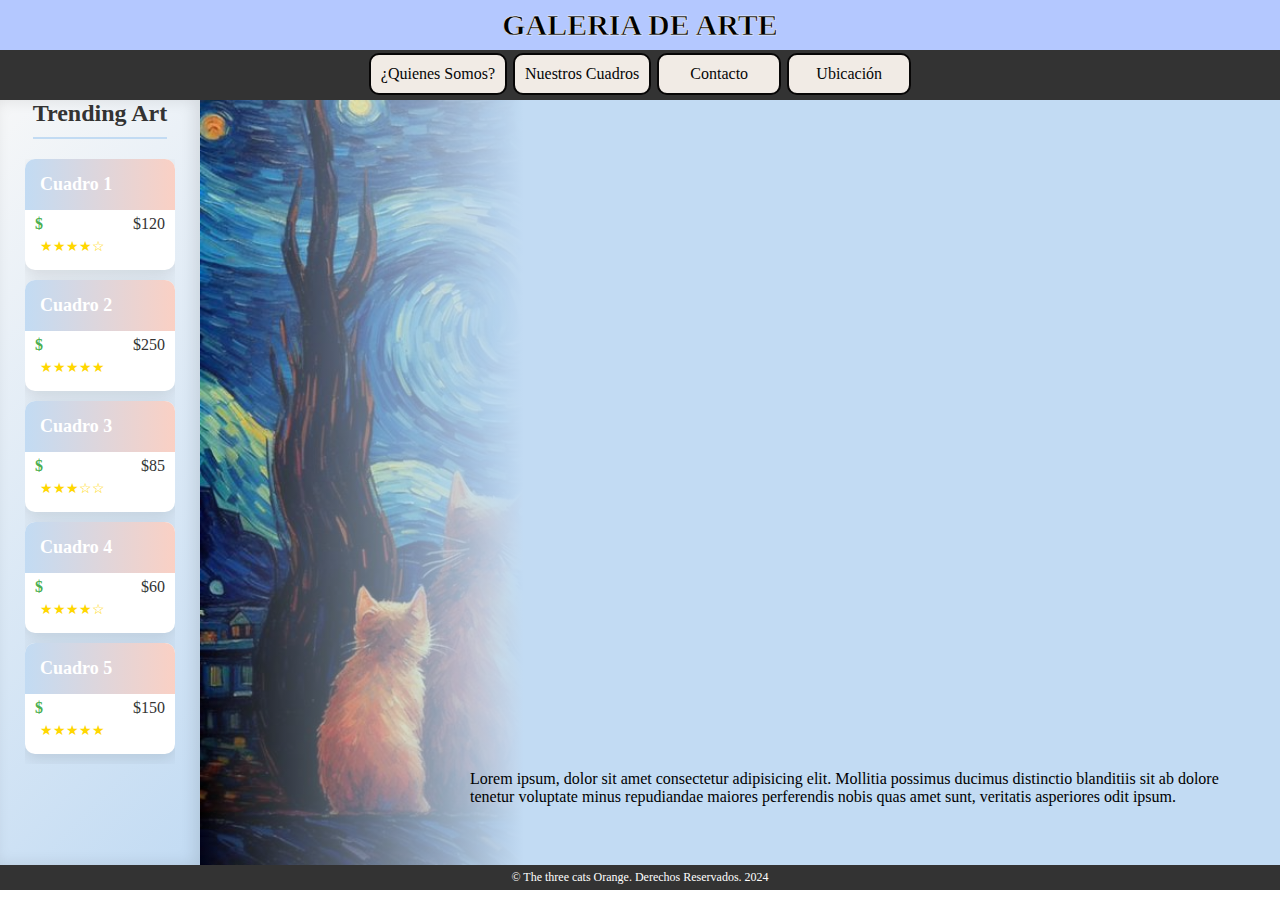
<file: index.html>
<!DOCTYPE html>
<html lang="es">

<head>
    <link rel="preconnect" href="https://fonts.googleapis.com">
    <link rel="preconnect" href="https://fonts.gstatic.com" crossorigin>
    <link
        href="https://fonts.googleapis.com/css2?family=Noto+Sans:ital,wght@0,100..900;1,100..900&family=Roboto:ital,wght@0,100;0,300;0,400;0,500;0,700;0,900;1,100;1,300;1,400;1,500;1,700;1,900&display=swap"
        rel="stylesheet">
    <meta charset="UTF-8">
    <meta name="viewport" content="width=device-width, initial-scale=1.0">
    <link rel="stylesheet" href="css/style.css">
    <script src="/scripts/app.js"></script>

    <title>GALERIA DE ARTE</title>
</head>

<body>
    <!-- Encabezado -->
    <header>
        <div class="page-tittle">
            <h1>GALERIA DE ARTE</h1>
        </div>

        <nav class="header-navbar">
            <ul>
                <li><a href="pages/Why.html"> ¿Quienes Somos?</a></li>
                <li><a href="pages/Cuadros.html"> Nuestros Cuadros</a> </li>
                <li><a href="pages/Contacto.html">Contacto</a></li>
                <li><a href="pages/Ubicacion.html">Ubicación</a></li>
            </ul>
        </nav>
    </header>

    <div class="two-column-container">
        <!-- Barra lateral -->
        <aside>
            <ul class="trending-items">
                <li class="item">
                    <h2>Cuadro 1</h2>
                    <p>$120</p>
                    <div class="rating">★★★★☆</div>
                </li>
                <li class="item">
                    <h2>Cuadro 2</h2>
                    <p>$250</p>
                    <div class="rating">★★★★★</div>
                </li>
                <li class="item">
                    <h2>Cuadro 3</h2>
                    <p>$85</p>
                    <div class="rating">★★★☆☆</div>
                </li>
                <li class="item">
                    <h2>Cuadro 4</h2>
                    <p>$60</p>
                    <div class="rating">★★★★☆</div>
                </li>
                <li class="item">
                    <h2>Cuadro 5</h2>
                    <p>$150</p>
                    <div class="rating">★★★★★</div>
                </li>
            </ul>
        </aside>

        <main class="index-main">

            <iframe src="https://www.youtube.com/embed/NrVg3HYTHKU" frameborder="0" width="40%" height="400px"
                allow="accelerometer; autoplay; clipboard-write; encrypted-media; gyroscope; picture-in-picture"
                allowfullscreen>
            </iframe>
            <p>Lorem ipsum, dolor sit amet consectetur adipisicing elit. Mollitia possimus ducimus distinctio blanditiis
                sit
                ab dolore tenetur voluptate minus repudiandae maiores perferendis nobis quas amet sunt, veritatis
                asperiores
                odit ipsum.</p>

        </main>
    </div>

    <!-- Pie de página -->
    <footer>
        <p>&copy; The three cats Orange. Derechos Reservados. 2024</p>
    </footer>

</body>

</body>

</html>
</file>
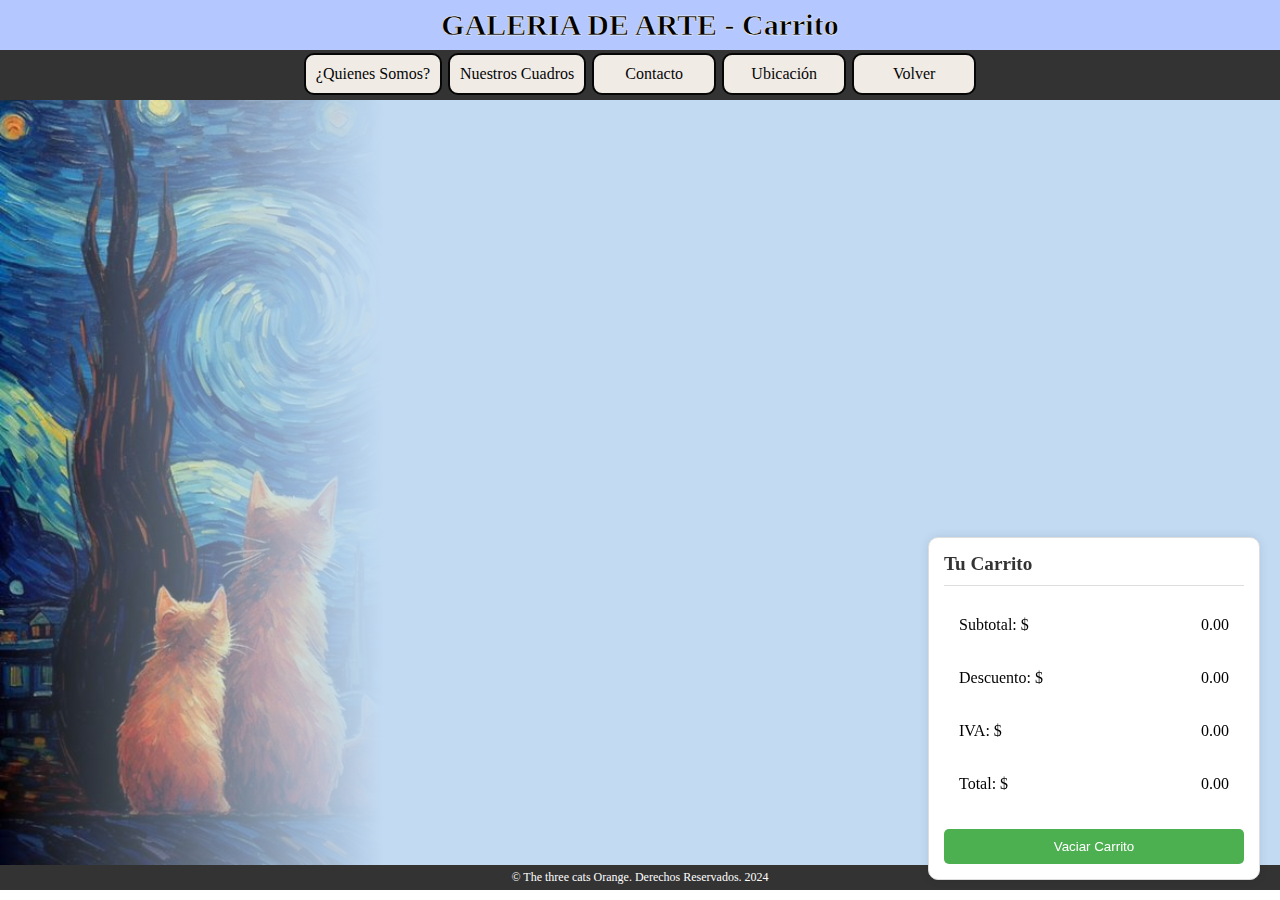
<file: pages/cart.html>
<!DOCTYPE html>
<html lang="es">
<head>
    <meta charset="UTF-8">
    <meta name="viewport" content="width=device-width, initial-scale=1.0">
    <title>Carrito de Compras - Galería de Arte</title>
    <link rel="stylesheet" href="../css/style.css">
</head>
<body>
    <header>
        <div class="page-tittle">
            <h1>GALERIA DE ARTE - Carrito</h1>
        </div>
        <nav class="header-navbar">
            <ul>
                <li><a href="../pages/Why.html"> ¿Quienes Somos?</a></li>
                <li><a href="../pages/Cuadros.html"> Nuestros Cuadros</a> </li>
                <li><a href="../pages/Contacto.html">Contacto</a></li>
                <li><a href="../pages/Ubicacion.html">Ubicación</a></li>
                <li><a href="../index.html">Volver</a></li>
            </ul>
        </nav>
    </header>

    <main>
        <section id="productos">
            <div id="columna" class="productos-grid">
                <!-- Los productos se agregarán aquí dinámicamente -->
            </div>
        </section>

        <section id="carrito">
            <h2>Tu Carrito</h2>
            <div id="carrito-items">
                <!-- Los items del carrito se mostrarán aquí -->
            </div>
            <div id="carrito-total">
                <p>Subtotal: $<span id="subtotal-carrito">0.00</span></p>
                <p>Descuento: $<span id="descuento-carrito">0.00</span></p>
                <p>IVA: $<span id="iva-carrito">0.00</span></p>
                <p>Total: $<span id="total-carrito">0.00</span></p>
            </div>
            <button onclick="vaciarCarrito()">Vaciar Carrito</button>
        </section>
    </main>

    <footer>
        <p>&copy; The three cats Orange. Derechos Reservados. 2024</p>
    </footer>

    <script src="../scripts/app.js"></script>
</body>
</html>
</file>
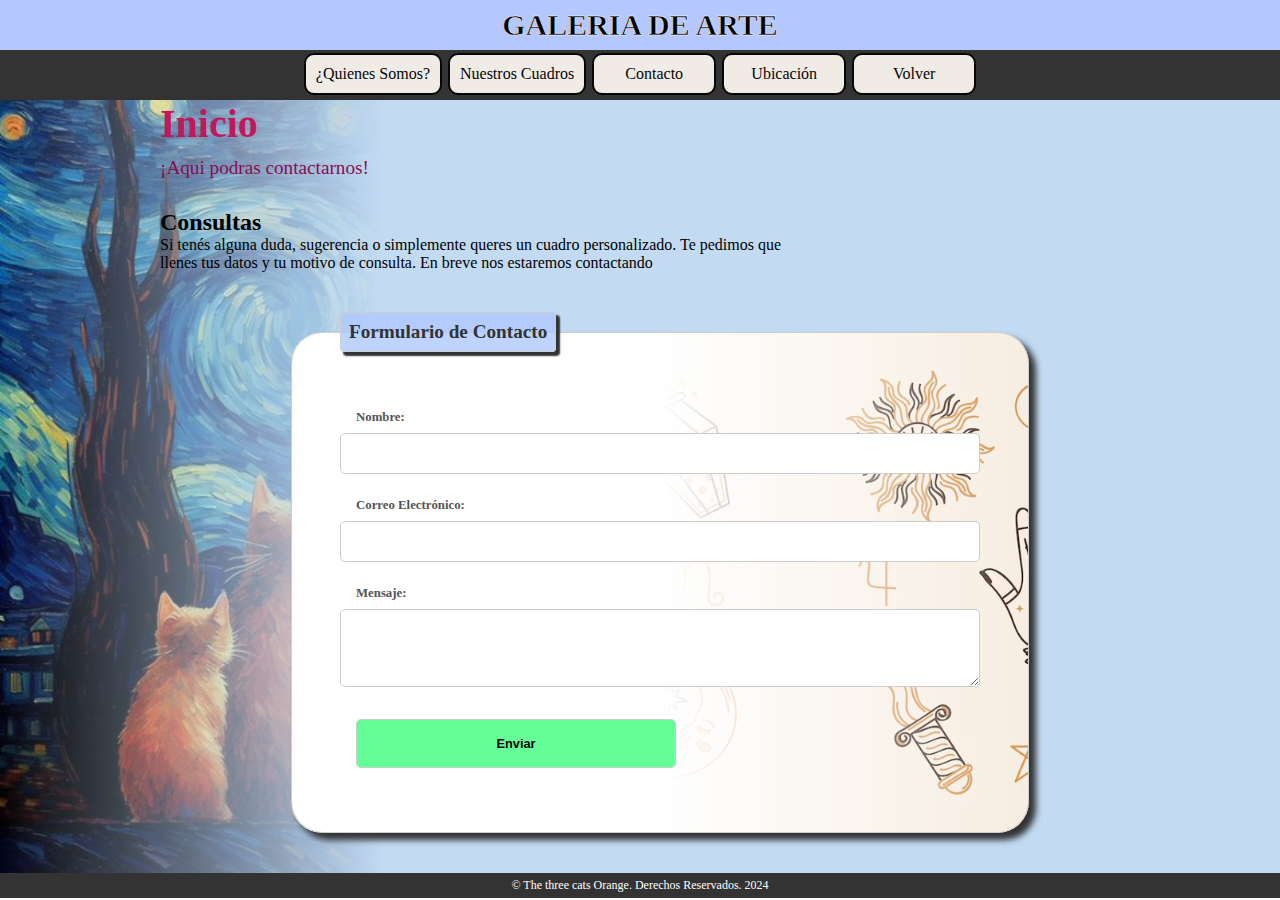
<file: pages/Contacto.html>
<!DOCTYPE html>
<html lang="es">

<head>
    <meta charset="UTF-8">
    <link rel="preconnect" href="https://fonts.googleapis.com">
    <link rel="preconnect" href="https://fonts.gstatic.com" crossorigin>
    <link
        href="https://fonts.googleapis.com/css2?family=Noto+Sans:ital,wght@0,100..900;1,100..900&family=Roboto:ital,wght@0,100;0,300;0,400;0,500;0,700;0,900;1,100;1,300;1,400;1,500;1,700;1,900&display=swap"
        rel="stylesheet">

    <meta name="viewport" content="width=device-width, initial-scale=1.0">
    <link rel="stylesheet" href="../css/style.css">
    <title>Ubicación</title>
</head>

<body>

    <header>
        <div class="page-tittle">
            <h1>GALERIA DE ARTE</h1>
        </div>

        <nav class="header-navbar">
            <ul>
                <li><a href="../pages/Why.html"> ¿Quienes Somos?</a></li>
                <li><a href="../pages/Cuadros.html"> Nuestros Cuadros</a> </li>
                <li><a href="../pages/Contacto.html">Contacto</a></li>
                <li><a href="../pages/Ubicacion.html">Ubicación</a></li>
                <li><a href="../index.html">Volver</a></li>
            </ul>
        </nav>
    </header>

    <main>

        <section id="contacto-title">
            <h2>Inicio</h2>
            <p> ¡Aqui podras contactarnos!</p>
        </section>

        <section id="about">
            <section id="contact">
                <h2>Consultas</h2>
                <p> Si tenés alguna duda, sugerencia o simplemente queres un cuadro personalizado. Te pedimos que llenes
                    tus
                    datos y tu motivo de consulta. En breve nos estaremos contactando </p>
            </section>

            <form action="https://formspree.io/f/xbljdqew" method="POST">

                <fieldset class="contacto-form">
                    <legend>
                        <h2>Formulario de Contacto</h2>
                    </legend>
                    <label for="name">Nombre:</label>
                    <input type="text" id="name" name="name" required>

                    <label for="email">Correo Electrónico:</label>
                    <input type="email" id="email" name="email" required>

                    <label for="message">Mensaje:</label>
                    <textarea id="message" name="message" rows="4" required></textarea>

                    <button class="submit-button" type="submit">Enviar</button>
                </fieldset>
            </form>
        </section>
    </main>

    <!-- Pie de página -->
    <footer>
        <p>&copy; The three cats Orange. Derechos Reservados. 2024</p>
    </footer>

</body>


</html>
</file>
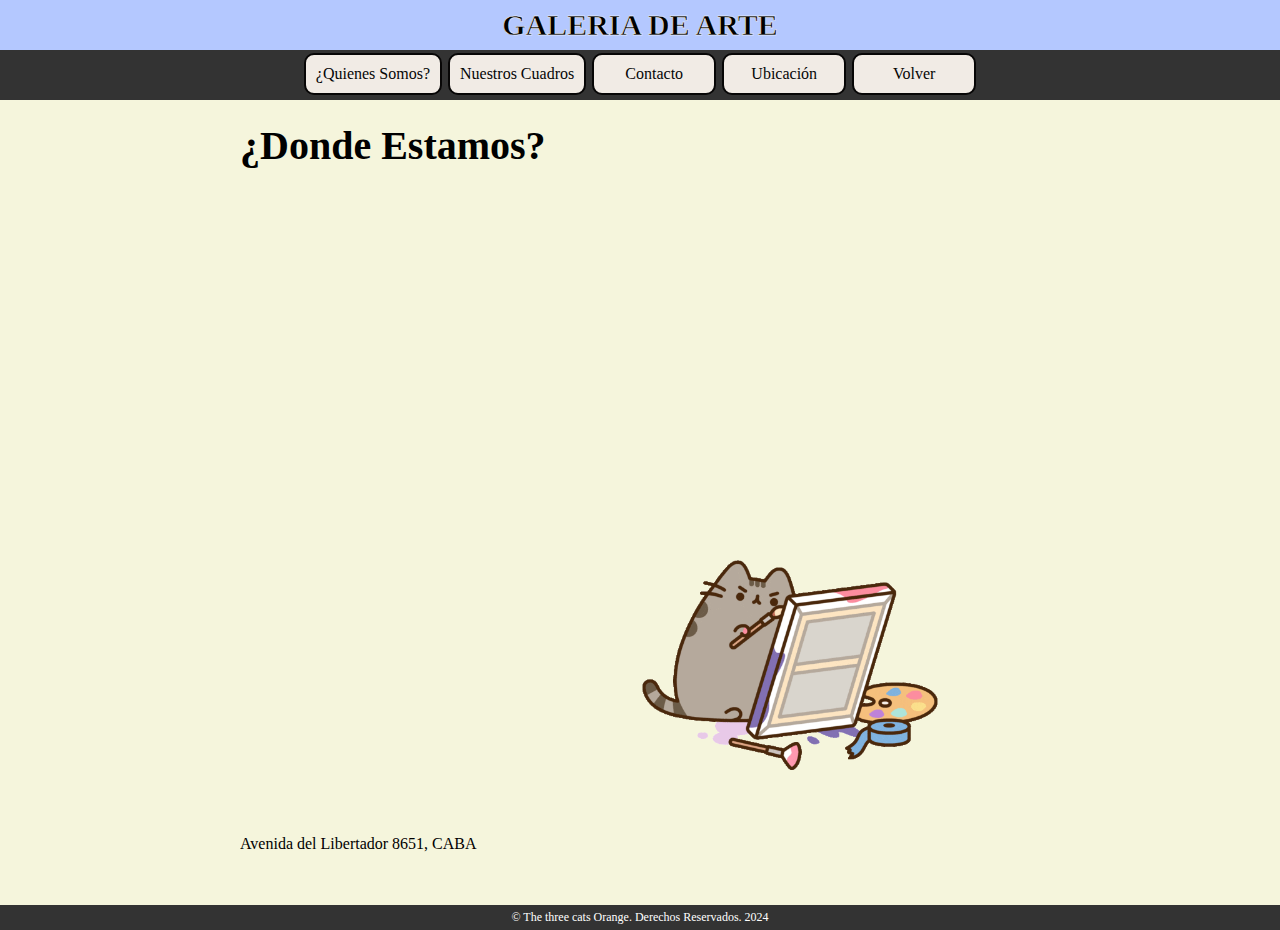
<file: pages/Ubicacion.html>
<!DOCTYPE html>
<html lang="es">

<head>
    <meta charset="UTF-8">
    <link rel="preconnect" href="https://fonts.googleapis.com">
    <link rel="preconnect" href="https://fonts.gstatic.com" crossorigin>
    <link href="https://fonts.googleapis.com/css2?family=Noto+Sans:ital,wght@0,100..900;1,100..900&family=Roboto:ital
wght@0,100;0,300;0,400;0,500;0,700;0,900;1,100;1,300;1,400;1,500;1,700;1,900&display=swap" rel="stylesheet">
    <meta name="viewport" content="width=device-width, initial-scale=1.0">
    <link rel="stylesheet" href="../css/style.css">
    <title>Ubicación</title>
</head>

<body>
    
    <header>
        <div class="page-tittle">
            <h1>GALERIA DE ARTE</h1>
        </div>

        <nav class="header-navbar">
            <ul>
                <li><a href="../pages/Why.html"> ¿Quienes Somos?</a></li>
                <li><a href="../pages/Cuadros.html"> Nuestros Cuadros</a> </li>
                <li><a href="../pages/Contacto.html">Contacto</a></li>
                <li><a href="../pages/Ubicacion.html">Ubicación</a></li>
                <li><a href="../index.html">Volver</a></li>
            </ul>
        </nav>
    </header>
    
    <div class="ubicacion-main">
        <h1 class="cuadro-titulo">¿Donde Estamos?</h1>
        <div class="two-columns">
            <iframe
                src="https://www.google.com/maps/embed?pb=!1m18!1m12!1m3!1d2884.4094168078022!2d-58.46887178924178!3d-34.536179972865874!2m3!1f0!2f0!3f0!3m2!1i1024!2i768!4f13.1!3m3!1m2!1s0x95bcb6a6df597043%3A0x67b70fc793f49aac!2sEscuela%20T%C3%A9cnica%20Raggio!5e1!3m2!1ses-419!2sar!4v1731638509296!5m2!1ses-419!2sar"
                width="400" height="300" style="border:0;" allowfullscreen="" loading="lazy"
                referrerpolicy="no-referrer-when-downgrade">
            </iframe>
            <img src="../img/gif_cat.gif" alt="Gif Gatito" width="300px">
        </div>
        
        <p class="iframe-direction">Avenida del Libertador 8651, CABA</p>
        
    </div>


    
    <footer>
        <p>&copy; The three cats Orange. Derechos Reservados. 2024</p>
    </footer>
</body>

</html>
</file>
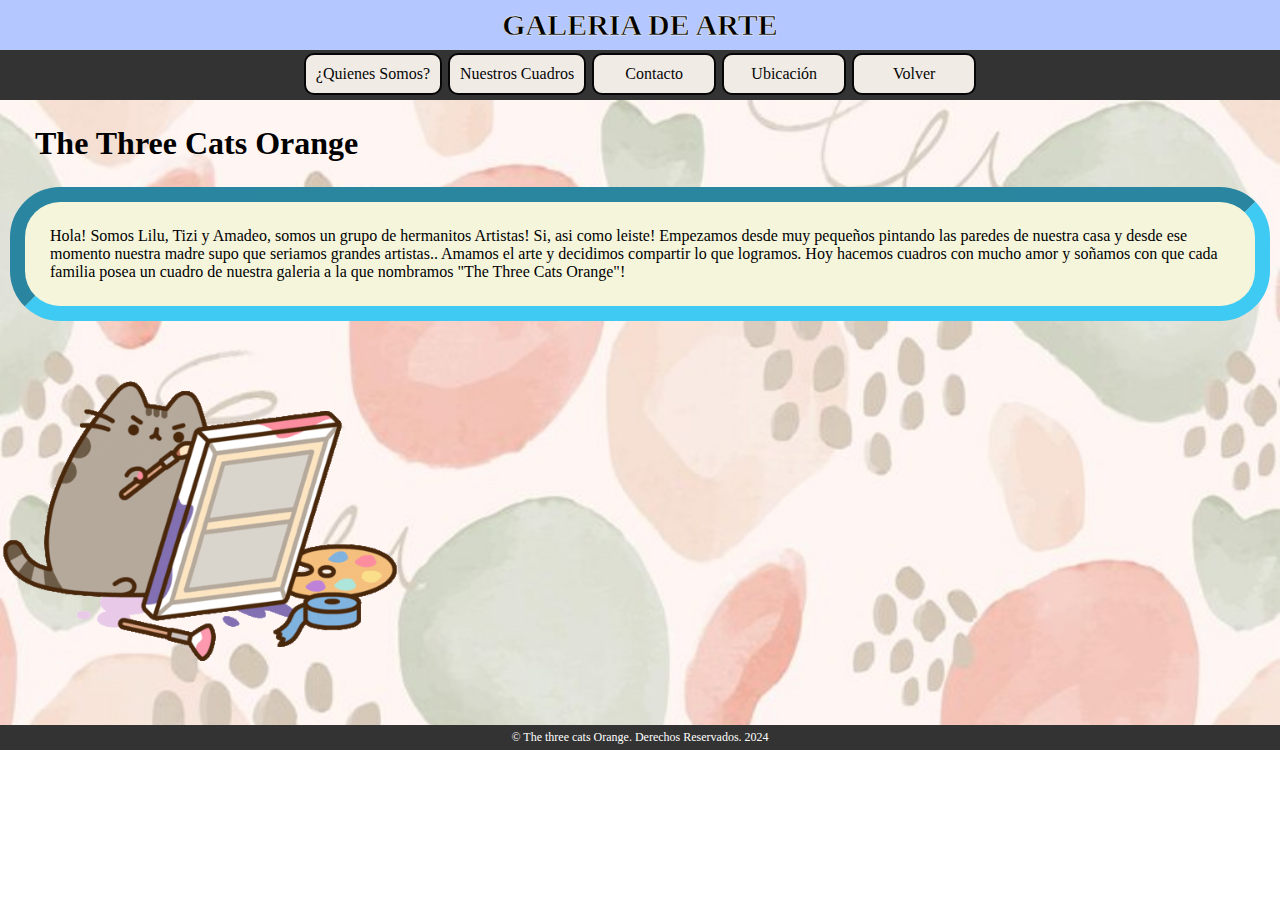
<file: pages/Why.html>
<!DOCTYPE html>
<html lang="es">

<head>
    <meta charset="UTF-8">
    <link rel="preconnect" href="https://fonts.googleapis.com">
    <link rel="preconnect" href="https://fonts.gstatic.com" crossorigin>
    <link
        href="https://fonts.googleapis.com/css2?family=Noto+Sans:ital,wght@0,100..900;1,100..900&family=Roboto:ital,wght@0,100;0,300;0,400;0,500;0,700;0,900;1,100;1,300;1,400;1,500;1,700;1,900&display=swap"
        rel="stylesheet">

    <meta name="viewport" content="width=device-width, initial-scale=1.0">
    <link rel="stylesheet" href="../css/style.css">
    <title>¿Quienes Somos?</title>
</head>

<body>

    <header>
        <div class="page-tittle">
            <h1>GALERIA DE ARTE</h1>
        </div>

        <nav class="header-navbar">
            <ul>
                <li><a href="../pages/Why.html"> ¿Quienes Somos?</a></li>
                <li><a href="../pages/Cuadros.html"> Nuestros Cuadros</a> </li>
                <li><a href="../pages/Contacto.html">Contacto</a></li>
                <li><a href="../pages/Ubicacion.html">Ubicación</a></li>
                <li><a href="../index.html">Volver</a></li>
            </ul>
        </nav>
    </header>

    <div class="why-page">
        <H1>The Three Cats Orange </H1>

        <div class="texto-why-page">
            <p>Hola! Somos Lilu, Tizi y Amadeo, somos un grupo de hermanitos Artistas! Si, asi como leiste!
                Empezamos desde muy pequeños pintando las paredes de nuestra casa y desde ese momento
                nuestra madre supo que seriamos grandes artistas.. Amamos el arte y decidimos compartir lo que logramos.
                Hoy
                hacemos cuadros con mucho amor y soñamos con que cada familia posea un cuadro de nuestra galeria a la
                que
                nombramos "The Three Cats Orange"! </p>
        </div>
        <img src="../img/gif_cat.gif" alt="Gif Gatito" width="400px">
    </div>

    <!-- Pie de página -->
    <footer>
        <p>&copy; The three cats Orange. Derechos Reservados. 2024</p>
    </footer>
</body>


</html>
</file>
<file: css/style.css>
* {
  padding: 0;
  margin: 0;
  max-width: 100%;
  overflow-x: hidden;
}

.html {
font-size: 62.5%;
}

.roboto-medium {
font-family: "Roboto", sans-serif;
font-weight: 500;
font-style: normal;
}

body {
  font-family: "roboto-medium";
  display: grid;
  grid-template-rows: 100px 1fr 25px;
}

/* Estilo del encabezado */

header {
  text-align: center;
  width: 100%;
}

/* Barra de navegación */

.page-tittle{
  display: block;
  -webkit-text-stroke: 0.5px white;
  color: black;
  font-size: 15px;
  background-color: rgb(180, 200, 255);
  height: 50px;
  align-content: center;
}

.header-navbar{
  width: 100%;
  height: 50px;
  display:flex;
  flex-flow: wrap;
  width: 100%;
}

a {
  display: flex;
  background-color: rgb(241, 235, 229);
  border: 2px solid rgb(7, 6, 6);
  padding: 5px;
  margin: 3px;
  border-radius: 10px;
  min-width: 100px;
  justify-content: center;
}

nav ul {
  list-style-type: none;
  background: #333;
  overflow: hidden;
  display: flex;
  justify-content: center;
  width: 100%;
}

nav ul li a {
  color: rgb(5, 5, 5);
  text-decoration: none;
  padding: 10px;
  display: block;
}

nav ul li a:hover {
  background: #5ebeeb;
}

/* Contenido principal */

.two-column-container{
  display: grid;
  grid-template-columns: 200px 1fr;
  min-height: 85dvh;
}

main {
  background: linear-gradient(to right, transparent, rgb(194, 219, 243) 30%), url("../img/cats.jpg");
  background-repeat: no-repeat;
  background-size: contain;
  min-height: 85dvh;
  height: 100%;
  min-width: 300px;
  p{
    margin-left: 20%;
    padding: 5%;
  }
  iframe {

    width: 50dvw;
    height: 50dvh;
    border: none;
    margin-left: 20%;
    padding: 5%;
  }
}

/* Barra lateral */
aside {
  height: 100%;
  width: 200px;
  background: linear-gradient(135deg, #f6f7f8 0%, rgb(194, 219, 243) 100%);
  box-shadow: inset -5px 0 15px rgba(0, 0, 0, 0.1);
  display: flex;
  align-items: center;
  flex-direction: column;
  border-right: 15px solid #333;
}

.trending-items {
  list-style: none;
  padding: 0;
}

.item {
  background: white;
  margin-bottom: 10px;
  border-radius: 10px;
  max-width: 175px;
  min-width: 150px;
  overflow: hidden;
  transition: all 0.3s ease;
  box-shadow: 0 5px 15px rgba(0, 0, 0, 0.1);
}

.item:hover {
  transform: translateY(-5px);
  box-shadow: 0 8px 20px rgba(0, 0, 0, 0.15);
}
.item h2 {
  font-size: 18px;
  margin: 0;
  padding: 15px;
  background: linear-gradient(90deg, rgb(194, 219, 243) 0%, #fad0c4 100%);
  color: white;
  font-weight: 600;
}

.item p {
  color: #333;
  margin: 0;
  padding: 5px 10px;
  font-size: 16px;
  display: flex;
  justify-content: space-between;
  align-items: center;
}

.item p::before {
  content: '$';
  font-weight: bold;
  color: #4CAF50;
}

.item .rating {
  padding: 0 15px 15px;
  color: #FFD700;
  font-size: 14px;
}

aside::before {
  content: 'Trending Art';
  display: block;
  font-size: 24px;
  font-weight: bold;
  margin-bottom: 20px;
  text-align: center;
  color: #333;
  border-bottom: 2px solid rgb(194, 219, 243);
  padding-bottom: 10px;
}

/* Add a subtle hover effect for the ratings */
.item .rating:hover {
  transform: scale(1.1);
  transition: transform 0.2s ease;
}


/* Pie de página */
footer {
  background-color: #333;
  color: white;
  width: 100%;
  height: 25px;
  p{
    margin: 0;
    padding: 5px;
    font-size: 12px;
    text-align: center;
  }
}

/* Formulario */
form {
  display: flex;
  width: 75dvw;
  align-items: center;
  flex-direction: column;
  margin-left: 12.5dvw;
  padding: 20px;
}

label {
  margin-top: 1rem;
}

input, textarea {
  padding: 0.5rem;
  margin-top: 0.5rem;
  border: 1px solid #ddd;
  border-radius: 4px;
  max-width: 50dvw;
}

button {
  margin-top: 1rem;
  padding: 0.5rem;
  background: #ddd;
  color: rgb(4, 5, 5);
  border: none;
  border-radius: 4px;
}

button:hover {
  background: hsl(219, 79%, 81%);
}

.index-video{
  display: flex;
  justify-content: end;
  align-items: center;
}

iframe{
margin-top: 5%;
}

.ubicacion-main{
  background-color: beige;
  padding: 20px;
  display: grid;
  justify-content:center;
  grid-template-rows: 50px auto 50px;
  height: 85dvh;
  h1{
    font-size: 40px;
    margin-bottom: 0;
    align-content: center;
  }
  .two-columns{
    display: grid;
    grid-template-columns: 1fr 1fr;
    align-content: end;
  }
  p{
    margin: 0;
    padding: 0;
    text-align: left;
  }
}
/* CARRITO */
.btn-carrito {
    position: fixed;
    bottom: 20px;
    right: 20px;
    z-index: 1000;
    background-color: #28a745;
    color: white;
    border: none;
    border-radius: 50%;
    width: 60px;
    height: 60px;
    display: flex;
    justify-content: center;
    align-items: center;
    box-shadow: 0 2px 5px rgba(0,0,0,0.2);
    transition: all 0.3s ease;
}

.btn-carrito:hover {
    background-color: #218838;
    transform: scale(1.1);
}

.btn-carrito i {
    font-size: 24px;
}

/* Cart Styles */
#carrito {
  position: fixed;
  bottom: 20px;
  right: 20px;
  width: 300px;
  background-color: white;
  border: 1px solid #ddd;
  border-radius: 10px;
  padding: 15px;
  box-shadow: 0 0 10px rgba(0,0,0,0.1);
  z-index: 1000;
}

#carrito h2 {
  margin-top: 0;
  color: #333;
  font-size: 1.2em;
}

#carrito-items {
  max-height: 200px;
  overflow-y: auto;
  margin-bottom: 10px;
}

#carrito-total {
  border-top: 1px solid #ddd;
  padding-top: 10px;
}

#carrito-total p {
  margin: 5px 0;
  display: flex;
  justify-content: space-between;
}

#carrito button {
  width: 100%;
  padding: 10px;
  background-color: #4CAF50;
  color: white;
  border: none;
  border-radius: 5px;
  cursor: pointer;
  transition: background-color 0.3s;
}

#carrito button:hover {
  background-color: #45a049;
}

/* Cart Toggle Button */
.cart-toggle {
  position: fixed;
  bottom: 20px;
  right: 20px;
  background-color: #4CAF50;
  color: white;
  border: none;
  border-radius: 50%;
  width: 60px;
  height: 60px;
  font-size: 24px;
  cursor: pointer;
  box-shadow: 0 2px 5px rgba(0,0,0,0.2);
  z-index: 1001;
  display: flex;
  align-items: center;
  justify-content: center;
  transition: background-color 0.3s;
}

.cart-toggle:hover {
  background-color: #45a049;
}

/* Product Card Styles */
#columna{
  display: grid;
  grid-template-rows: repeat(auto-fit, minmax(150px, 1fr));
  gap: 20px;
  min-width: 300px;
  margin-right: 350px;
  padding: 20px;
  perspective: 1000px;
  justify-content: end;
  overflow: hidden;
}

/* Enhanced Card Styles */
.card-cart {
  border: none;
  width: 30dvw;
  border-radius: 15px;
  padding: 20px;
  background: radial-gradient(circle, rgba(255,255,255,0.5) 0%, rgba(255,255,255,1) 70%);
  transition: all 0.5s cubic-bezier(0.175, 0.885, 0.32, 1.275);
  overflow: hidden;
  
  &:hover {
    transform: translateY(-5px) rotateX(2.5deg) rotateY(-2.5deg);
    background: linear-gradient(145deg, rgba(255,255,255,0.5) 0%, rgba(255,255,255,1) 70%);
    &::before {
      opacity: 1;
    }
  }
}

.card-body {
  display: flex;
  flex-direction: column;
  height: 100%;
  overflow: hidden;
  p{
    padding: 10px;
    text-align: end;
  }
}

.card-title {
  color: #2c3e50;
  font-size: 1em;
  font-weight: 700;
  text-transform: uppercase;
  letter-spacing: 1px;
  border-bottom: 2px solid transparent;
  border-image: linear-gradient(0.25turn, #3498db, #2ecc71, rgba(56,2,155,0));
  border-image-slice: 1;
  width:100%;
  
  &::after {
    content: '';
    position: absolute;
    bottom: -5px;
    left: 0;
    width: 50px;
    height: 2px;
  }
}

.card-text {
  color: #34495e;
  font-size: 0.95em;
  line-height: 1.6;
  flex-grow: 1;
}

.boton-agregar {
  align-self: flex-end;
  background: linear-gradient(45deg, #3498db, #2ecc71);
  color: white;
  border: none;
  padding: 10px 20px;
  border-radius: 25px;
  font-weight: 600;
  text-transform: uppercase;
  letter-spacing: 1px;
  cursor: pointer;
  transition: all 0.3s ease;
  position: relative;
  overflow: hidden;
  margin: 0;
  
  &::before {
    content: '';
    position: absolute;
    top: 0;
    left: -100%;
    width: 100%;
    height: 100%;
    background: linear-gradient(
      120deg,
      transparent,
      rgba(255, 255, 255, 0.3),
      transparent
    );
    transition: all 0.5s;
  }
  
  &:hover {
    transform: translateY(-3px);
    box-shadow: 0 5px 15px rgba(52, 152, 219, 0.4);
    
    &::before {
      left: 100%;
    }
  }
  
  &:active {
    transform: translateY(1px);
  }
}


/* Otra cosa */

#about{
      display: flex;
      width: 100%;
      justify-content: left;
      flex-direction: column;
}

#contact{
  display: flex;
  width: 50dvw;
  justify-content: left;
  flex-direction: column;
  margin-left: 12.5dvw;
  h2{
    text-align: left;
  }
  p{
    text-align: left;
    padding: 0;
    margin: 0;
  }
}

fieldset {
  display: flex;
  flex: 1 0 auto;
  flex-direction: column;
  width: 100%;
  margin: 20px;
  max-width: 50dvw;
  min-width: 20rem;
  padding: 0.5rem;
  background-color: #f9f9f9;
  border: 0.1rem solid #cecece;
  box-shadow: 0.4rem 0.4rem 0.4rem #333;
  border-radius: 2rem;
  padding: 3rem;
  background: linear-gradient(to left,transparent,white 50%), url(../img/hand-drawn-magic-symbol.avif);
  background-size: contain;
}

legend {
  background-color: rgba(175,200, 255, 0.8);
  border: 0.1rem solid #cecece;
  padding: 0.5rem;
  border-radius: 0.25rem;
  font-size: 0.8rem;
  color: #333;
  font-weight: bold;
  margin-bottom: 0.1rem;
  box-shadow: 0.2rem 0.2rem 0.1rem #333;
}

label {
  display: block;
  margin-top: 0.5rem;
  color: #555;
  font-size: 0.8rem;
  font-weight: 600;
  padding-left: 1rem;
}

input {
  width: 100%;
  margin-bottom: 1rem;
  border: 0.1rem solid #ccc;
  border-radius: 5px;
  font-size: 0.8rem;
  box-sizing: border-box;
  padding: 0.75rem;
}

textarea {
  width: 100%;
  margin-bottom: 1rem;
  border: 0.1rem solid #ccc;
  border-radius: 5px;
  font-size: 0.8rem;
  box-sizing: border-box;
}

.submit-button {
  width: 50%;
  padding: 1rem;
  font-weight: bold;
  background-color: rgb(100, 255, 150);
  margin: 1rem;
  border: 0.1rem solid #ccc;
  border-radius: 5px;
  font-size: 0.8rem;
  box-sizing: border-box;
}

.submit-button:hover{
  background-color: rgb(50, 125, 75) !important;
  color:white;
}

#contacto-title {
  text-align: left;
  margin-bottom: 30px;
  margin-left: 12.5dvw;
}

#contacto-title h2 {
  color: #c2185b;
  font-size: 2.5em;
  margin-bottom: 10px;
}

#contacto-title p {
  font-size: 1.2em;
  color: #880e4f;
  margin: 0;
  padding: 0;
}


/* Productos */
.product-buttons {
  display: flex;
  justify-content: space-between;
  padding: 0;
  list-style-type: none;
  margin-top: 15px;
}

.product-buttons li {
  flex: 1;
  margin: 0 5px;
}

.boton-contacto,
.boton-guardar,
.boton-agregar-cart {
  display: inline-block;
  padding: 8px 10px;
  text-align: center;
  text-decoration: none;
  font-size: 14px;
  border-radius: 5px;
  transition: all 0.3s ease;
  cursor: pointer;
}

.boton-contacto,
.boton-guardar {
  border: 1px solid #3498db;
  color: #3498db;
  background-color: transparent;
}

.boton-contacto:hover,
.boton-guardar:hover {
  background-color: #3498db;
  color: white;
}

.boton-agregar-cart {
  background-color: #4CAF50;
  color: white;
  border: none;
}

.boton-agregar-cart:hover {
  background-color: #45a049;
}

.card {
  display: grid;
  grid-template-columns: 1fr 1fr;
  border-radius: 10px;
  overflow: hidden;
  box-shadow: 0 4px 6px purple;
  transition: transform 0.3s ease, box-shadow 0.3s ease;
  height: 250px;
}

.card:hover {
  transform: translateY(-5px);
  box-shadow: 0 6px 12px purple;
}

.container {
  border: 2px solid rgba(255, 255, 255, 0.1);
  border-radius: 10px;
  box-shadow: 5px 5px 15px rgba(138, 43, 226, 0.2);
  margin: 25px 10px;
  padding: 20px;
  background-color: rgba(255, 255, 255, 0.9);
}

.imgBox {
  width: 100%;
  height: 250px;
  overflow: hidden;
  border-radius: 5px;
}

.imgBox img {
  width: 100%;
  height: 100%;
  object-fit: contain;
  transition: transform 0.3s ease;
}

.imgBox:hover img {
  transform: scale(1.05);
}

.product-content {
  padding: 15px;
  background: linear-gradient(to right, transparent, white 50%), url("../img/fondo-cuadro.jpg");
  background-repeat: no-repeat;
  background-size: contain;
}

.product-title {
  font-size: 18px;
  margin-bottom: 10px;
  color: #333;
}

.product-content p {
  font-size: 14px;
  color: #666;
  margin-bottom: 15px;
}


.why-page {
  background-image: url("../img/why.jpg");
  background-size: cover;
  h1{
    padding: 25px;
    margin-left: 10px;
    margin-right: 10px;
  }
}

.texto-why-page {
  border: 15px inset rgba(60, 202, 243, 0.986);
  padding: 25px;
  border-radius: 50px;
  background-color: beige;
  margin-left: 10px;
  margin-right: 10px;
  cursor: default;
}

.texto-why-page:hover{
  border: 15px outset rgba(60, 202, 243, 0.986);
}

.contenedor {
  justify-content: center;
  align-items: center;
  
}

.cuadros-page{
  background-image: url("../img/fondo-cuadro.jpg");
  background-size:cover;
  background-repeat: repeat-y;
}

.cuadro-titulo {
  font-family: 'Times New Roman', Times, serif;
}
</file>
